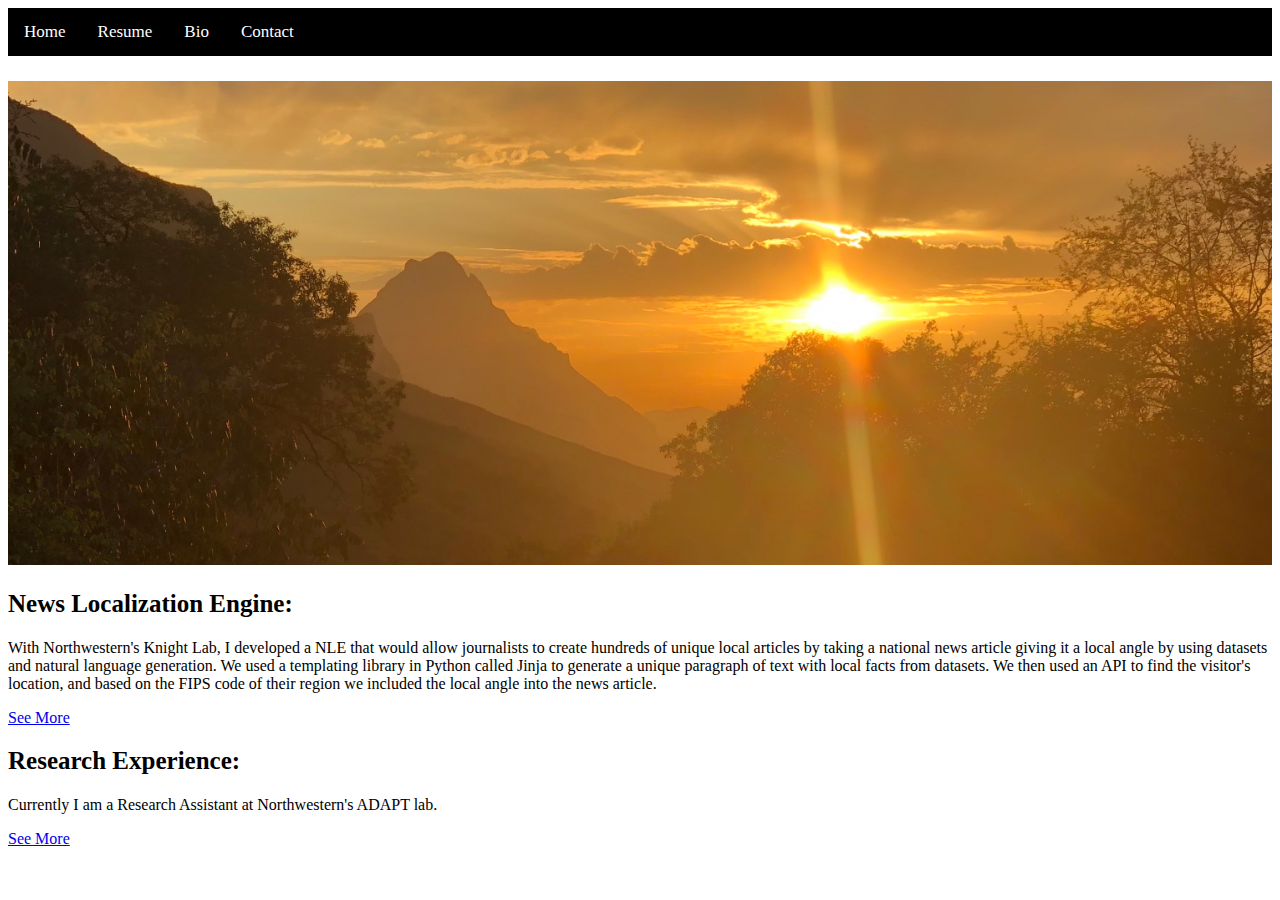
<file: index.html>
<!DOCTYPE html>
<html lang="en" dir="ltr">
  <head>
    <link rel="stylesheet" href="stylesheet.css">
    <meta charset="utf-8">
    <title></title>
  </head>
  <body>
    <div class="topnav">
      <a href="index.html">Home</a>
      <a class="resume" href="resume.html">Resume</a>
      <a href="bio.html">Bio</a>
      <a href="contact.html">Contact</a>

    </div>

    <div class="landing">
      <img src="mountain.jpg" alt="">
    </div>

    <div class="project1">
      <h2>News Localization Engine:</h2>
      <p>With Northwestern's Knight Lab, I developed a NLE that would allow journalists to create hundreds of unique local articles by taking a national news article giving it a local angle by using datasets and natural language generation. We used a templating library in Python called Jinja to generate a unique paragraph of text with local facts from datasets. We then used an API to find the visitor's location, and based on the FIPS code of their region we included the local angle into the news article. </p>
      <a href="https://github.com/NUKnightLab/studio-news-localization-engine">See More</a>
    </div>

    <div class="project2">
      <h2>Research Experience:</h2>
      <p>Currently I am a Research Assistant at Northwestern's ADAPT lab. </p>
      <a href="http://www.adaptprogram.com">See More</a>

    </div>

  </body>
</html>
</file>
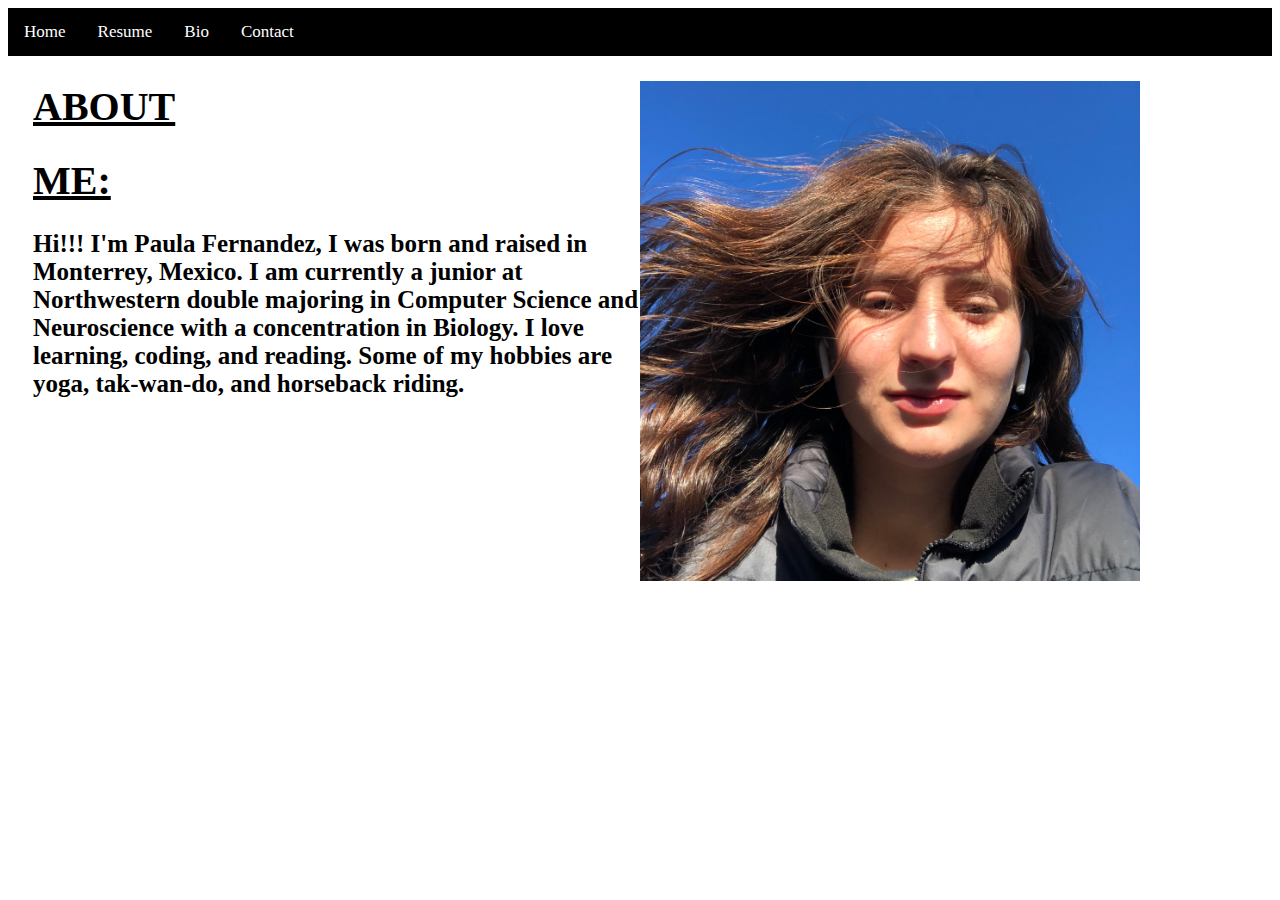
<file: bio.html>
<!DOCTYPE html>
<html lang="en" dir="ltr">
  <head>
    <link rel="stylesheet" href="stylesheet.css">
    <meta charset="utf-8">
    <title></title>
  </head>
  <body>
    <div class="topnav">
      <a href="index.html">Home</a>
      <a class="resume" href="resume.html">Resume</a>
      <a href="bio.html">Bio</a>
      <a href="contact.html">Contact</a>
    </div>

    <div id="mybio">

      <div id="text">
        <h1>ABOUT</h1>
        <h1>ME:</h1>
        <p>Hi!!!  I'm Paula Fernandez, I was born and raised in Monterrey, Mexico. I am currently a junior at Northwestern double majoring in Computer Science and Neuroscience with a concentration in Biology. I love learning, coding, and reading. Some of my hobbies are yoga, tak-wan-do, and horseback riding.  </p>

      </div>

      <div id="me">
        <img src="me.jpg" alt="">
      </div>

    </div>

  </body>
</html>
</file>
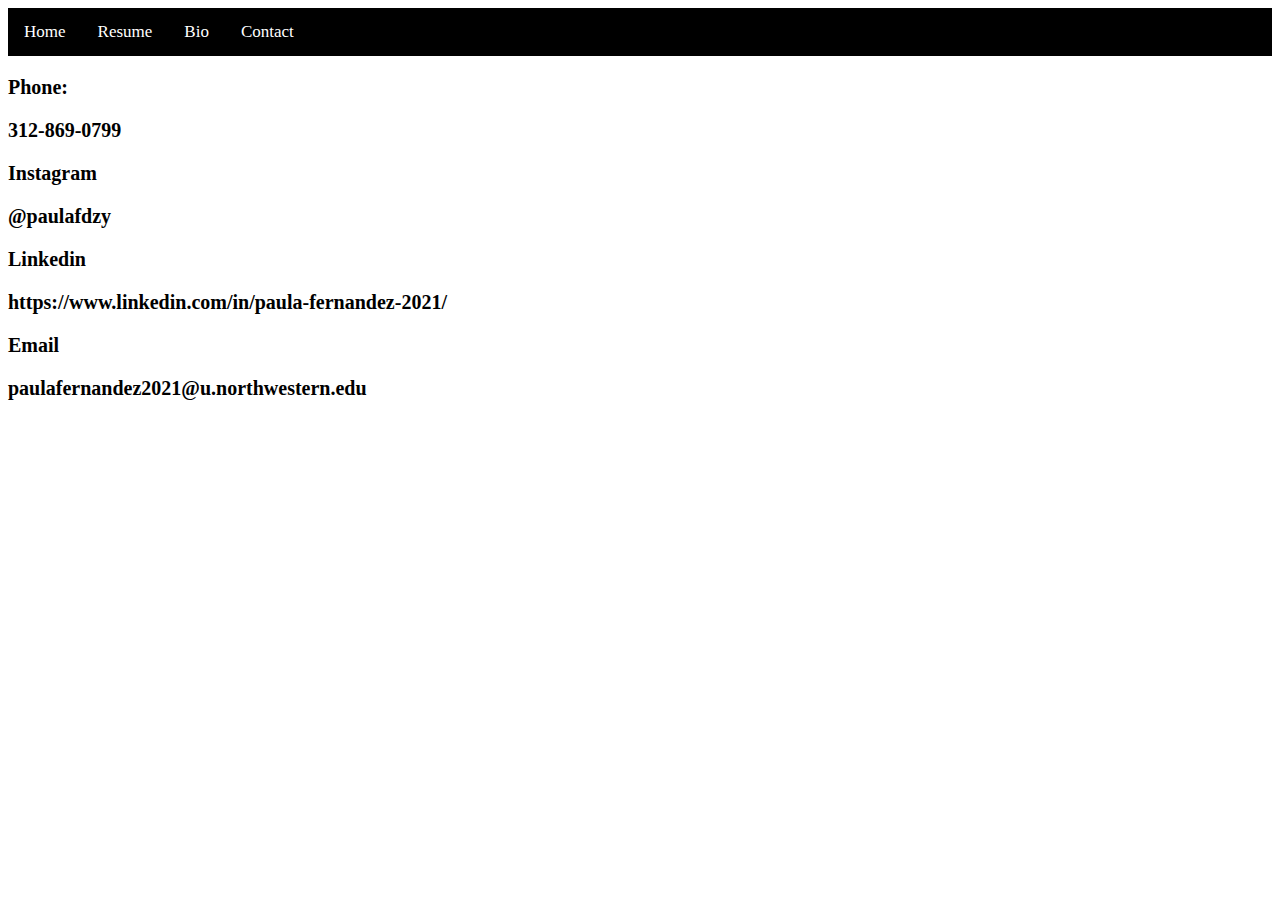
<file: contact.html>
<!DOCTYPE html>
<html lang="en" dir="ltr">
  <head>
    <link rel="stylesheet" href="stylesheet.css">
    <meta charset="utf-8">
    <title></title>
  </head>
  <body>
    <div class="topnav">
      <a href="index.html">Home</a>
      <a class="resume" href="resume.html">Resume</a>
      <a href="bio.html">Bio</a>
      <a href="contact.html" >Contact</a>

    </div>

    <div class="contact">
      <p>Phone:</p>
      <p>312-869-0799</p>
      <p>Instagram</p>
      <p>@paulafdzy</p>
      <p>Linkedin</p>
      <p>https://www.linkedin.com/in/paula-fernandez-2021/</p>
      <p>Email</p>
      <p>paulafernandez2021@u.northwestern.edu</p>
    </div>

  </body>
</html>
</file>
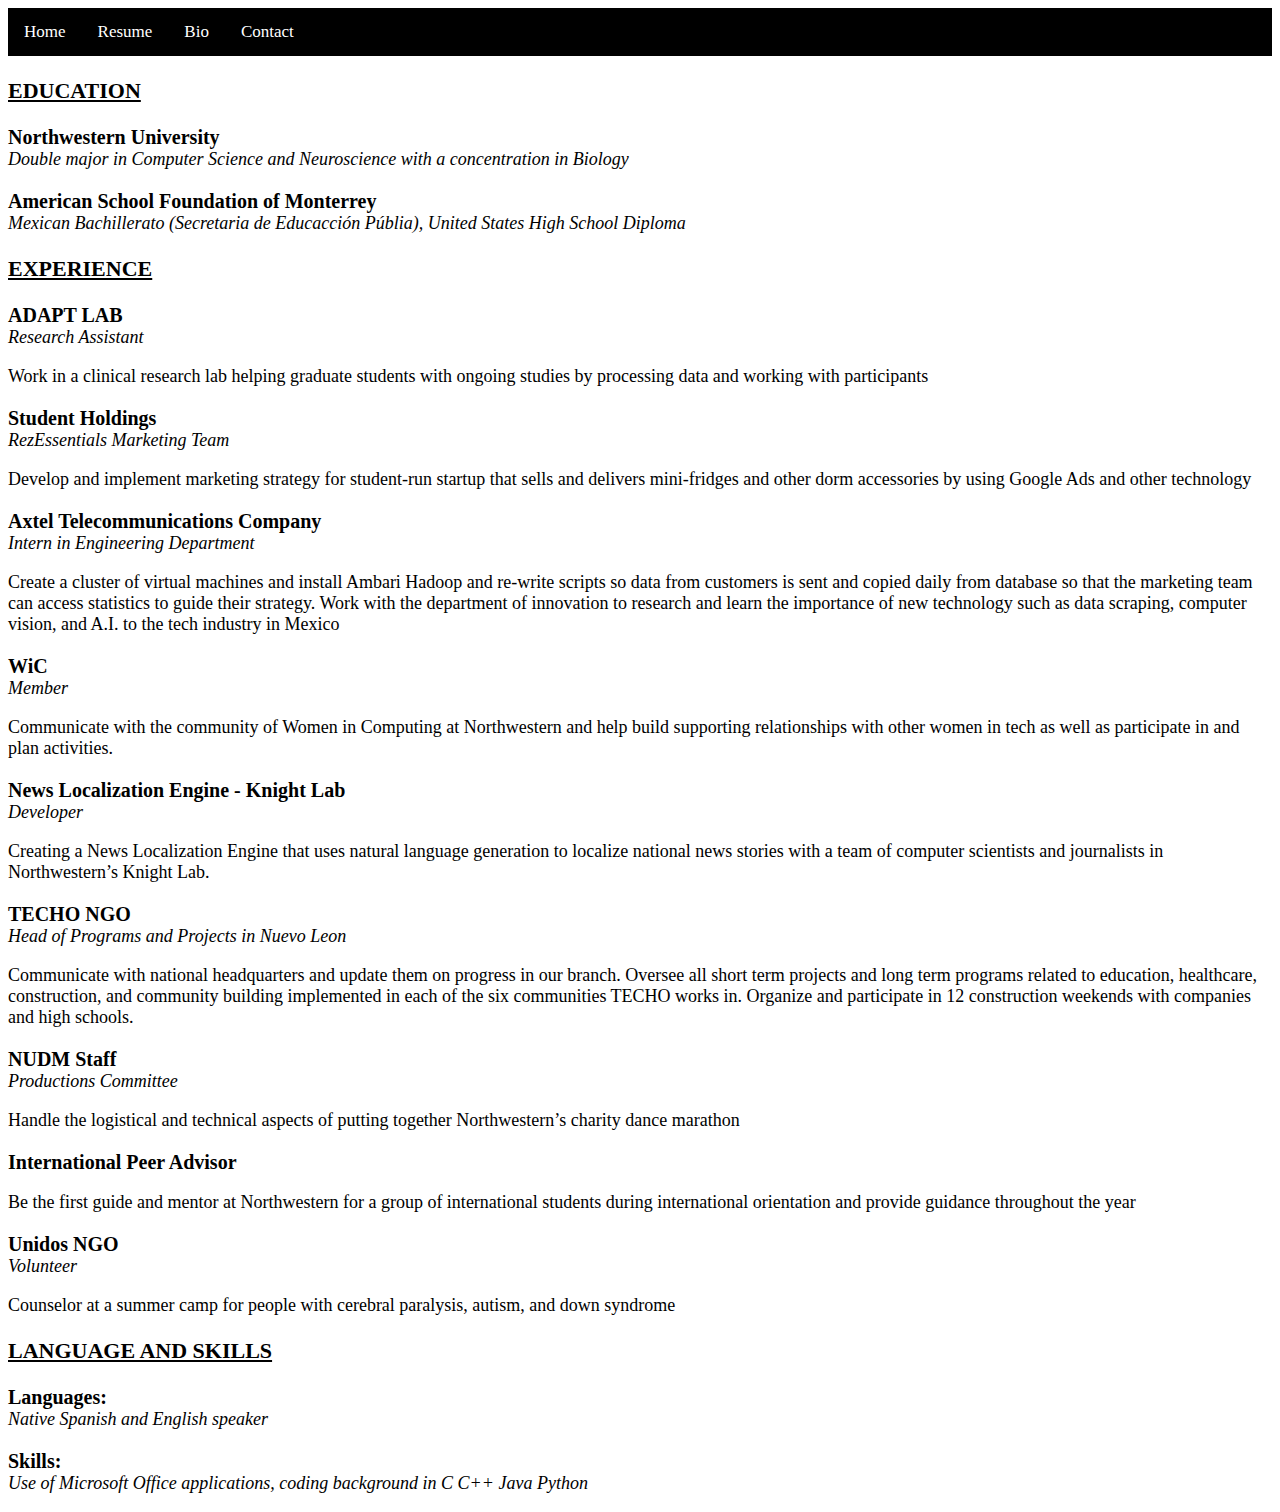
<file: resume.html>
<!DOCTYPE html>
<html lang="en" dir="ltr">
  <head>
    <link rel="stylesheet" href="stylesheet.css">
    <meta charset="utf-8">
    <title></title>
  </head>
  <body>
    <div class="topnav">
      <a href="index.html">Home</a>
      <a class="resume" href="resume.html">Resume</a>
      <a href="bio.html">Bio</a>
      <a href="contact.html">Contact</a>

    </div>
    <div class="resumetop">


    </div>
    <div class="edu">
        <p class = "subtitle">EDUCATION</p>
        <p class ="title">Northwestern University</p>
        <p class = "description">Double major in Computer Science and Neuroscience with a concentration in Biology</p>
        <p class ="title">American School Foundation of Monterrey</p>
        <p class = "description">Mexican Bachillerato (Secretaria de Educacción Públia), United States High School Diploma</p>

    </div>

    <div class="experience">
      <p class = "subtitle">EXPERIENCE</p>

      <p class ="title">ADAPT LAB</p>
      <p class = "description">Research Assistant</p>
      <p class = "info">Work in a clinical research lab helping graduate students with ongoing studies by processing data and working
  with participants</p>

      <p class ="title">Student Holdings</p>
      <p class = "description">RezEssentials Marketing Team</p>
      <p class = "info">Develop and implement marketing strategy for student-run startup that sells and delivers mini-fridges and other
dorm accessories by using Google Ads and other technology</p>


      <p class ="title">Axtel Telecommunications Company</p>
      <p class = "description">Intern in Engineering Department</p>
      <p class = "info">Create a cluster of virtual machines and install Ambari Hadoop and re-write scripts so data from customers is sent and copied daily from database so that the marketing team can access statistics to guide their strategy. Work with the department of innovation to research and learn the importance of new technology such as data scraping, computer vision, and A.I. to the tech industry in Mexico</p>

      <p class ="title">WiC</p>
      <p class = "description">Member</p>
      <p class = "info">Communicate with the community of Women in Computing at Northwestern and help build supporting
relationships with other women in tech as well as participate in and plan activities.</p>

      <p class ="title">News Localization Engine - Knight Lab</p>
      <p class = "description">Developer</p>
      <p class = "info">Creating a News Localization Engine that uses natural language generation to localize national news stories with a
team of computer scientists and journalists in Northwestern’s Knight Lab.</p>

      <p class ="title">TECHO NGO</p>
      <p class = "description">Head of Programs and Projects in Nuevo Leon</p>
      <p class = "info">Communicate with national headquarters and update them on progress in our branch. Oversee all short term projects and long term programs related to education, healthcare, construction, and community building implemented in each of the six communities TECHO works in. Organize and participate in 12 construction weekends with companies and high schools.</p>

      <p class ="title">NUDM Staff</p>
      <p class = "description">Productions Committee</p>
      <p class = "info">Handle the logistical and technical aspects of putting together Northwestern’s charity dance marathon</p>

      <p class ="title">International Peer Advisor</p>
      <p class = "info">Be the first guide and mentor at Northwestern for a group of international students during international orientation and provide guidance throughout the year</p>

      <p class ="title">Unidos NGO</p>
      <p class = "description">Volunteer</p>
      <p class = "info">Counselor at a summer camp for people with cerebral paralysis, autism, and down syndrome</p>


    </div>

    <div class="skills">
        <p class = "subtitle">LANGUAGE AND SKILLS</p>
        <p class ="title">Languages:</p>
        <p class = "description">Native Spanish and English speaker</p>
        <p class ="title">Skills:</p>
        <p class = "description">Use of Microsoft Office applications, coding background in C C++ Java Python</p>

    </div>


  </body>
</html>
</file>
<file: stylesheet.css>
/* Add a black background color to the top navigation */
.topnav {
  background-color: black;
  overflow: hidden;
}

/* Style the links inside the navigation bar */
.topnav a {
  float: left;
  color: white;
  text-align: center;
  padding: 14px 16px;
  text-decoration: none;
  font-size: 17px;
}

/* Change the color of links on hover */
.topnav a:hover {
  background-color: white;
  color: black;
}

/* Add a color to the active/current link */
.topnav a.active {
  background-color: white;
  color: black;
}


.description {
  font-style: italic;
  font-family: Times New Roman;
  font-size: 18px;
  padding-top: 0px;
  margin-top: 0px;
}

.title {
  font-size: 20px;
  font-weight: bold;
  padding-bottom: 0px;
  margin-bottom: 0px;
  font-family: Times New Roman;
}

.info {
  font-size: 18px;
  font-family: Times New Roman;
}

.subtitle {
  font-size: 22px;
  font-family: Times New Roman;
  font-weight: bold;
  text-decoration: underline;
}

#mybio{
	display: grid;
	grid-template-columns: repeat(2, 50%);
}

#text {
	grid-column: 1/ span 1;
  font-weight: bold;

  padding-left: 25px;
}

#text h1 {
  margin-bottom: none;
  margin-top: none;
  padding-bottom: none;
  padding-top: none;
  text-decoration: underline;
  font-size: 40px;
}

#text p {
  font-size: 25px;
  padding-bottom: 5px;
}

#me {
  grid-column: 2/ span 1;
}

img {
  height: 500px;
  padding-top: 25px;
}

h2 {
  font-size:25px;
  font-weight: bold;
}

.landing img {
  max-width: 100%;
  height: auto;
}

.contact{
  font-weight: bold;
  font-size: 20px;

}

.contact p:hover{
  color: purple;
}

.project1 {
  font-family: Georgia;
}

.project2 {
  font-family: Georgia;
}
</file>
